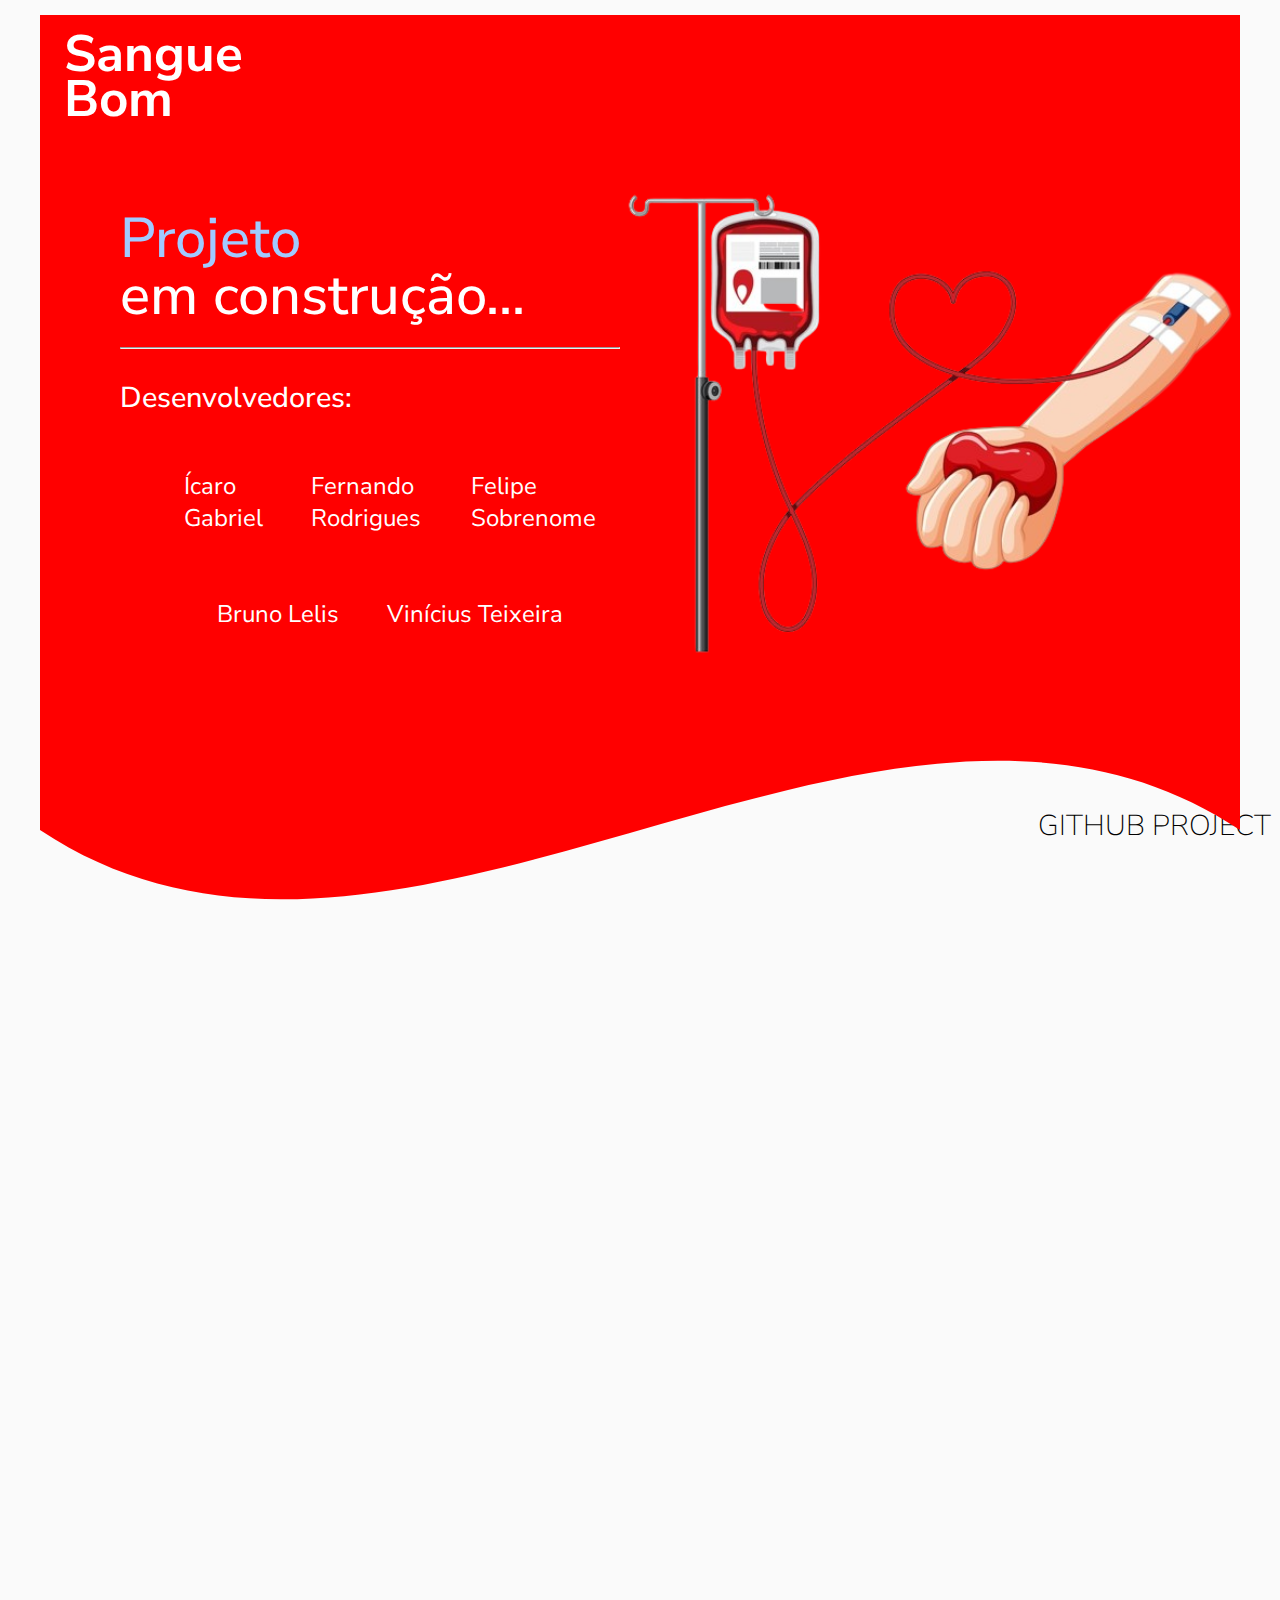
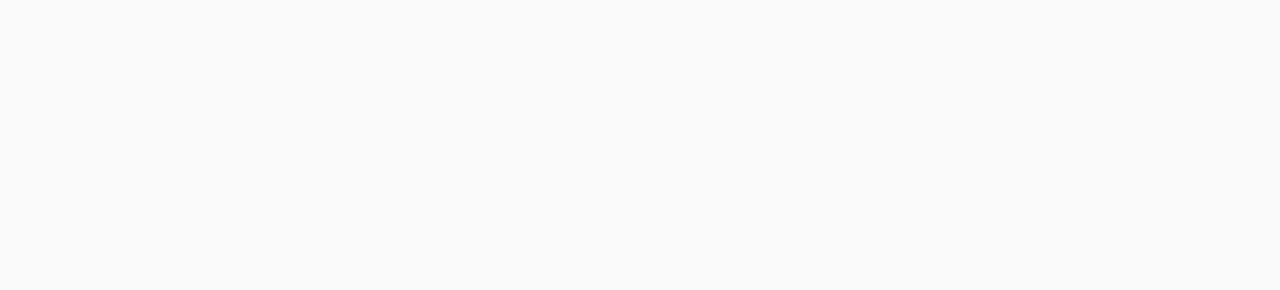
<file: placeholder/index.html>
<!DOCTYPE html>
<html lang="pt-br">
<head>
    <meta charset="UTF-8">
    <meta http-equiv="X-UA-Compatible" content="IE=edge">
    <meta name="viewport" content="width=device-width, initial-scale=1.0">
    <title>Sangue Bom Landpage</title>
    <link href="./styles/style.css" rel="stylesheet">
</head>
<body>
    <header>
        <div id="title">
            <h1>Sangue</h1>
            <h1>Bom</h1>
        </div>
    </header>
    <main>
      <div class="wrapper">
        <aside>
            <h2 class="WIP"><span>Projeto</span></h2>
            <h2 class="WIP">em construção...</h2>
            <hr>
            <h3 class="developers-title">Desenvolvedores:</h3>
            <ul class="developers">
              <li>
                Ícaro Gabriel
              </li>
              <li>
                Fernando Rodrigues
              </li>
              <li>
                Felipe Sobrenome
              </li>
            </ul>
            <ul class="developers">
              <li>
                Bruno Lelis
              </li>
              <li>
                Vinícius Teixeira
              </li>
            </ul>
        </aside>
        <article class="img">
            <img src="./assets/Blood_Donation.png" alt="Blood_Donation">
        </article>
      </div>
      <svg viewBox="0 0 500 500" preserveAspectRatio="xMinYMin meet">
        <path d="M0,100 C150,200 350,0 500,100 L500,00 L0,0 Z" style="stroke: none; fill:red;"></path>
      </svg>
    </main>
    <footer>
      <ul>
        <li>
          <a href="https://github.com/Icaro-G-Silva/Sangue-Bom" target="_blank" rel="noopener noreferrer">GITHUB PROJECT</a>
        </li>
      </ul>
    </footer>
</body>
</html>
</file>
<file: placeholder/styles/style.css>
@import url('https://fonts.googleapis.com/css2?family=Nunito+Sans:opsz,wght@6..12,200;6..12,400;6..12,700;6..12,900&display=swap');

body{
  background-color: #fafafa;
  color: white;
  font-family: 'Nunito Sans', sans-serif;
  max-width: 1200px;
  margin: 0 auto;
  padding: 15px;
  padding-bottom: 100px;
  min-height: 100vh;
  position: relative;
  overflow: hidden;
}

header{
  background-color: red;
  display: flex;
  flex-direction: row;
  justify-content: space-between;
  align-items: center;
}

#title{
  font-size: 1.6rem;
  font-weight: 700;
  flex-direction: column;
  line-height: 10px;
  margin-left: 1.5rem;
}

.developers {
  display: flex;
  flex-direction: row;
  justify-content: center;
  align-items: center;
}

li{
  font-size: 1.5rem;
  display: inline-block;
  margin: 1.5rem;
}

.developers-title {
  font-size: 1.8rem;
  font-weight: 500;
}

main {
  display: flex;
  flex-direction: column;
}

aside {
  padding-left: 5rem;
}

.wrapper {
  background-color: red;
  padding-top: 50px;
  display: flex;
  flex-direction: row;
}

.WIP {
  font-size: 56px;
  line-height: 10px;
  font-weight: 500;
}

span{
  color: #a1caff;
}

img{
  width: 620px;
}

li a {
  font-size: 1.8rem;
}

a {
  color: black;
  font-weight: 200;
  text-decoration: none;
}

a:hover {
  color: #a1caff;
  cursor: pointer;
}

footer{
  padding: 15px;
  margin-bottom: 0;
  position: fixed;
  left: 0;
  bottom: 0;
  width: 100%;
  background-color: #fafafa;
  text-align: right;
  z-index: -2;
}

svg {
  display: inline-block;
  margin-top: -5rem;
  z-index: -1;
}
</file>
